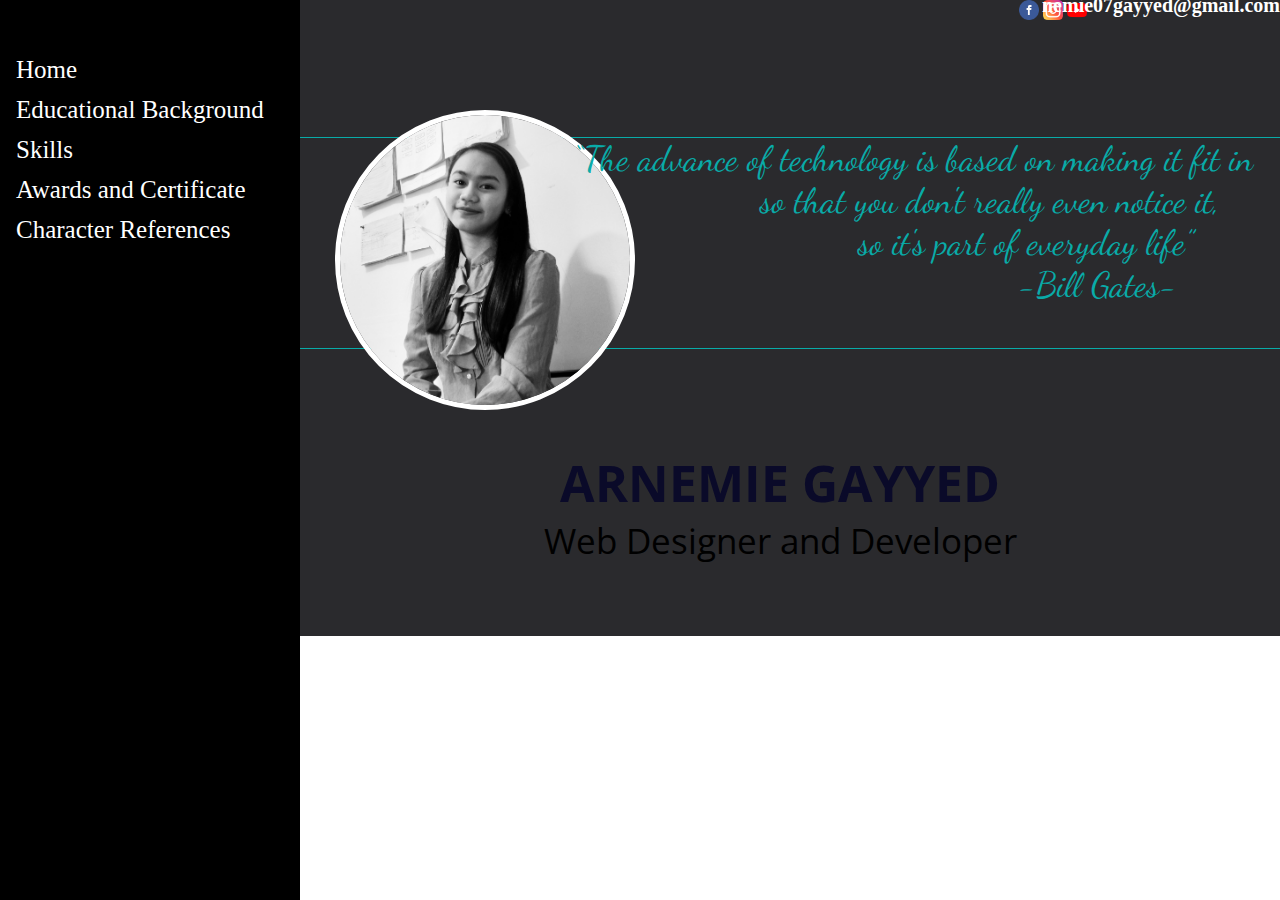
<file: index.html>
<!DOCTYPE html>
<html>
<head>
	<meta name="viewport" content="width=device-width, initial-scale=1.0">
	<link rel="stylesheet" type="text/css" href="style.css">
	<link rel="preconnect" href="https://fonts.gstatic.com">
	<link href="https://fonts.googleapis.com/css2?family=Open+Sans+Condensed:wght@300&display=swap" rel="stylesheet">
	<link href="https://fonts.googleapis.com/css2?family=Dancing+Script:wght@700&family=Pacifico&family=Potta+One&display=swap" rel="stylesheet">
	<link rel="preconnect" href="https://fonts.gstatic.com">
	<link href="https://fonts.googleapis.com/css2?family=Open+Sans+Condensed:wght@300;700&display=swap" rel="stylesheet">
	<link rel="preconnect" href="https://fonts.gstatic.com">
	<link href="https://fonts.googleapis.com/css2?family=Antic+Slab&family=Open+Sans+Condensed:wght@300;700&display=swap" rel="stylesheet">
	<title>Gayyed Resume Website</title>
</head>
<body>
	<div class="navbar">
		<a href="index.html">Home</a>
		<a href="educback.html">Educational Background</a>
		<a href="skills.html">Skills</a></li>
		<a href="awards.html">Awards and Certificate</a>
		<a href="charRef.html">Character References</a>
	</div>
	<div class="content">
		<img class="image-border" src="imgs/arnemie.jpg" alt="My Photo">
		<a href="https://www.facebook.com"><img class="facebk" src="imgs/facebook.png"></a>
		<a href="https://www.instagram.com"><img class="insta" src="imgs/instagram.png"></a>
		<a href="https://www.youtube.com"><img class="youtub" src="imgs/youtube.png"></a>
			<h6>nemie07gayyed@gmail.com</h6>
				<pre>
					<q>The advance of technology is based on making it fit in 
							so that you don't really even notice it,
			 			  		so it's part of everyday life</q>
			 			  		   		-Bill Gates-
				</pre>
					<h2>ARNEMIE GAYYED</h2>
					<p>Web Designer and Developer</p>
	</div>

</body>
</html>
</file>
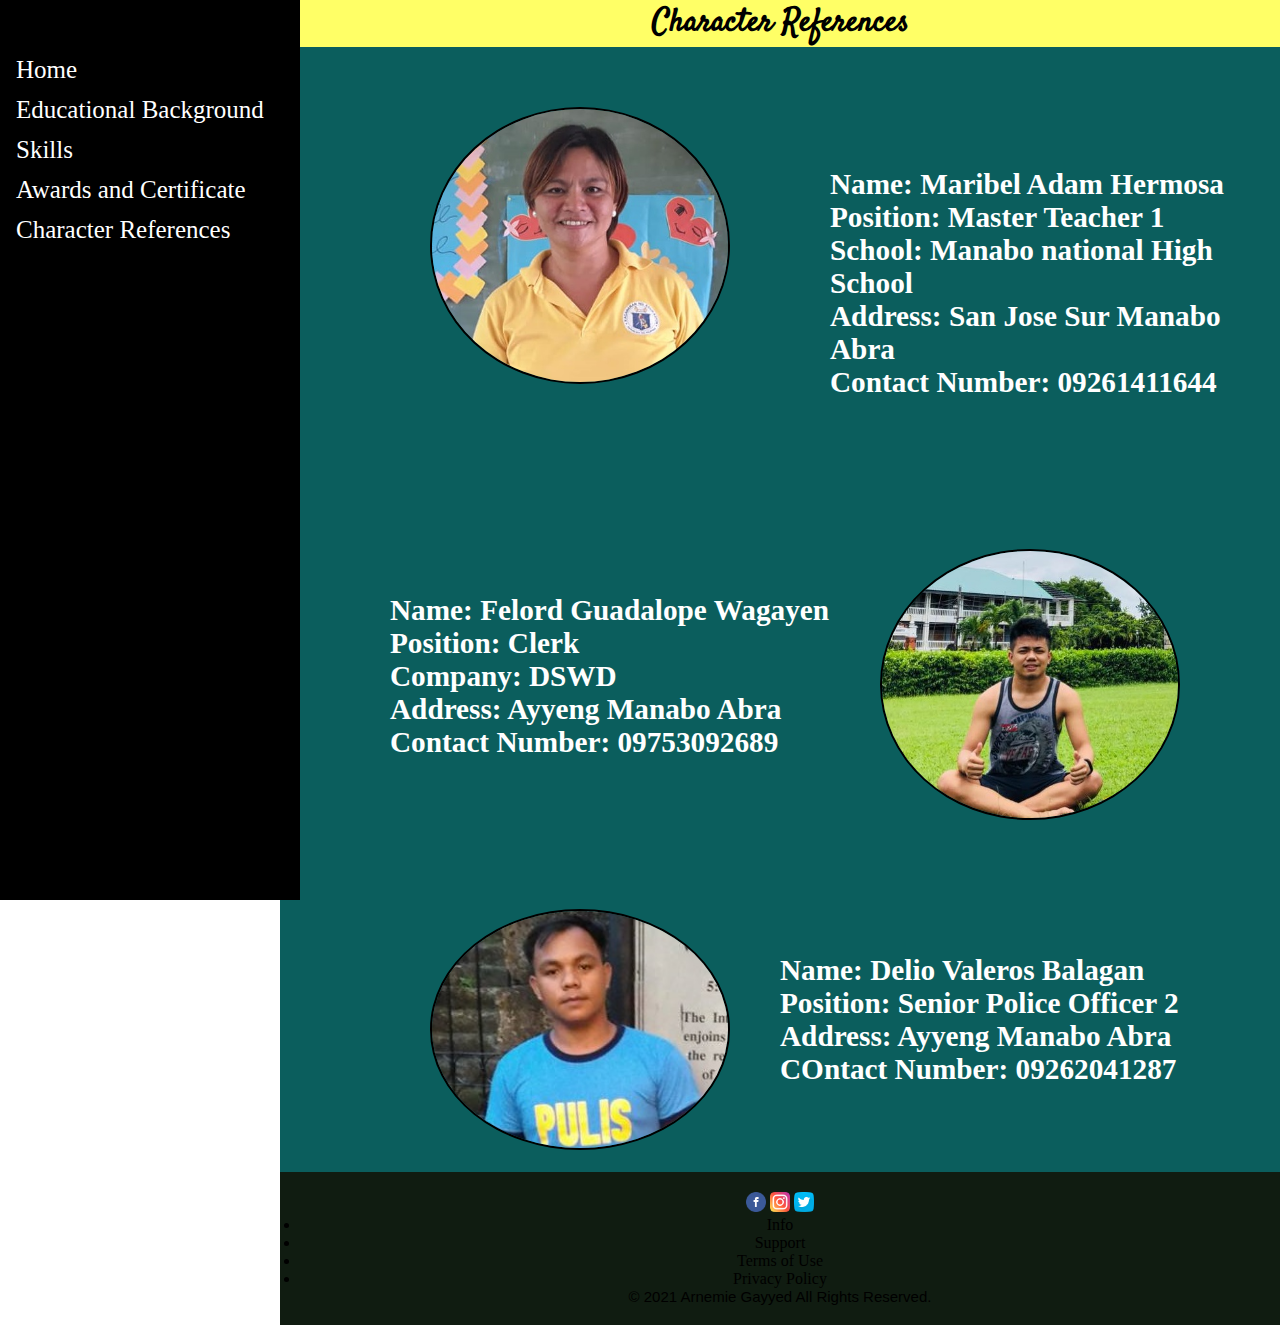
<file: charRef.html>
<!DOCTYPE html>
<html>
<head>
	<meta name="viewport" content="width=device-width, initial-scale=1.0">
	<link rel="stylesheet" type="text/css" href="char.css">
	<link rel="stylesheet" type="text/css" href="style.css">
	<link rel="preconnect" href="https://fonts.gstatic.com">
	<link href="https://fonts.googleapis.com/css2?family=Dancing+Script:wght@700&family=Pacifico&family=Potta+One&family=Satisfy&display=swap" rel="stylesheet">
	<title>Character References</title>
</head>
<body>
	<div class="navbar">
		<a href="index.html">Home</a>
		<a href="educback.html">Educational Background</a>
		<a href="skills.html">Skills</a></li>
		<a href="awards.html">Awards and Certificate</a>
		<a href="charRef.html">Character References</a>
	</div>
	<div class="character">
		<h1>Character References</h1>
			<img class="teacher" src="imgs/maribel.jpg">
				<div class="descriptionOne">
					<h3>Name: Maribel Adam Hermosa</h3>
					<h3>Position: Master Teacher 1</h3>
					<h3>School: Manabo national High School</h3>
					<h3>Address: San Jose Sur Manabo Abra</h3>
					<h3>Contact Number: 09261411644</h3>
				</div>

			<img class="infotech" src="imgs/infotech.jpg">
				<div class="descriptionTwo">
					<h3>Name: Felord Guadalope Wagayen</h3>
					<h3>Position: Clerk</h3>
					<h3>Company: DSWD</h3>
					<h3>Address: Ayyeng Manabo Abra</h3>
					<h3>Contact Number: 09753092689</h3>
				</div>
			<img class="crim" src="imgs/crim.jpg">
				<div class="descriptionThree">
					<h3>Name: Delio Valeros Balagan</h3>
					<h3>Position: Senior Police Officer 2</h3>
					<h3>Address: Ayyeng Manabo Abra</h3>
					<h3>COntact Number: 09262041287</h3>
				</div>
	</div>
	<footer>
		<div class="containers">
			<img class="fb" src="imgs/fb.png">
			<img class="inst" src="imgs/inst.png">
			<img class="twit" src="imgs/twit.png">
		</div>
			<li>Info</li>
			<li>Support</li>
			<li>Terms of Use</li>
			<li>Privacy Policy</li>
				<p style="font-size: 15px;">&copy; 2021 Arnemie Gayyed All Rights Reserved.</p>
	</footer>

</body>
</html>
</file>
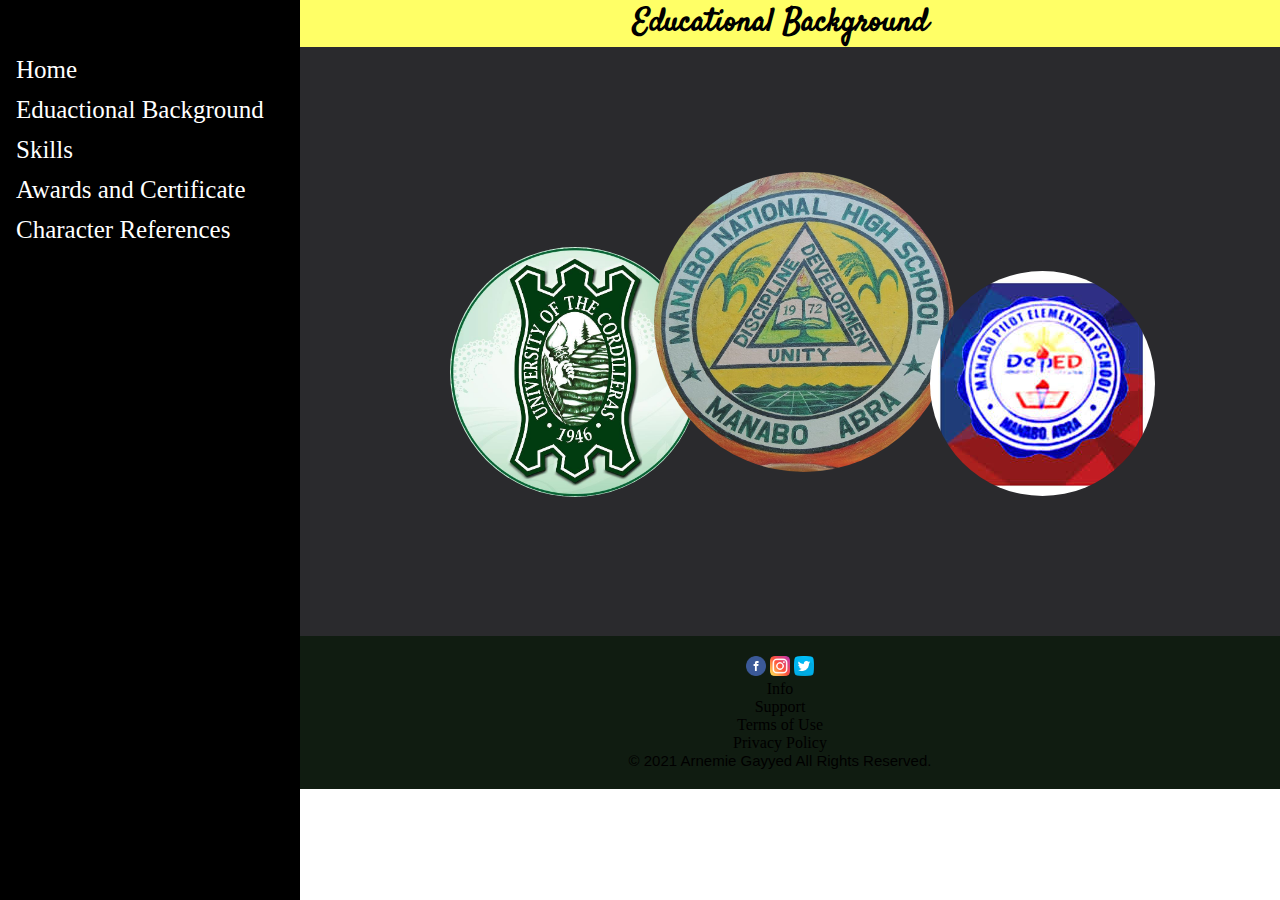
<file: educback.html>
<!DOCTYPE html>
<html>
<head>
	<meta name="viewport" content="width=device-width, initial-scale=1.0">
	<link rel="stylesheet" type="text/css" href="style.css">
	<link rel="stylesheet" type="text/css" href="educback.css">
	<link rel="preconnect" href="https://fonts.gstatic.com">
	<link href="https://fonts.googleapis.com/css2?family=Dancing+Script:wght@700&family=Pacifico&family=Potta+One&family=Satisfy&display=swap" rel="stylesheet">
	<title>Educational Background</title>
</head>
<body>
	<div class="navbar">
		<a href="index.html">Home</a>
		<a href="eduback.html">Eduactional Background</a>
		<a href="skills.html">Skills</a></li>
		<a href="awards.html">Awards and Certificate</a>
		<a href="charRef.html">Character References</a>
	</div>
	<div class="background">
		<h1>Educational Background</h1>
		<a href="https://www.uc-bcf.edu.ph/"><img class="university-border" src="imgs/uni.jpg"></a>
		<a href="https://www.facebook.com/mnhs305098/"><img class="mnhs-border" src="imgs/mnhs.jpg"></a>
		<a href="https://www.facebook.com/Manabo-Pilot-Elementary-School-1838997249671626/"><img class="mpes-border" src="imgs/mpes.jpg"></a>
	</div>
	<footer>
		<div class="containers">
			<img class="fb" src="imgs/fb.png">
			<img class="inst" src="imgs/inst.png">
			<img class="twit" src="imgs/twit.png">
		</div>
			<li>Info</li>
			<li>Support</li>
			<li>Terms of Use</li>
			<li>Privacy Policy</li>
				<p style="font-size: 15px;">&copy; 2021 Arnemie Gayyed All Rights Reserved.</p>
	</footer>

</body>
</html>
</file>
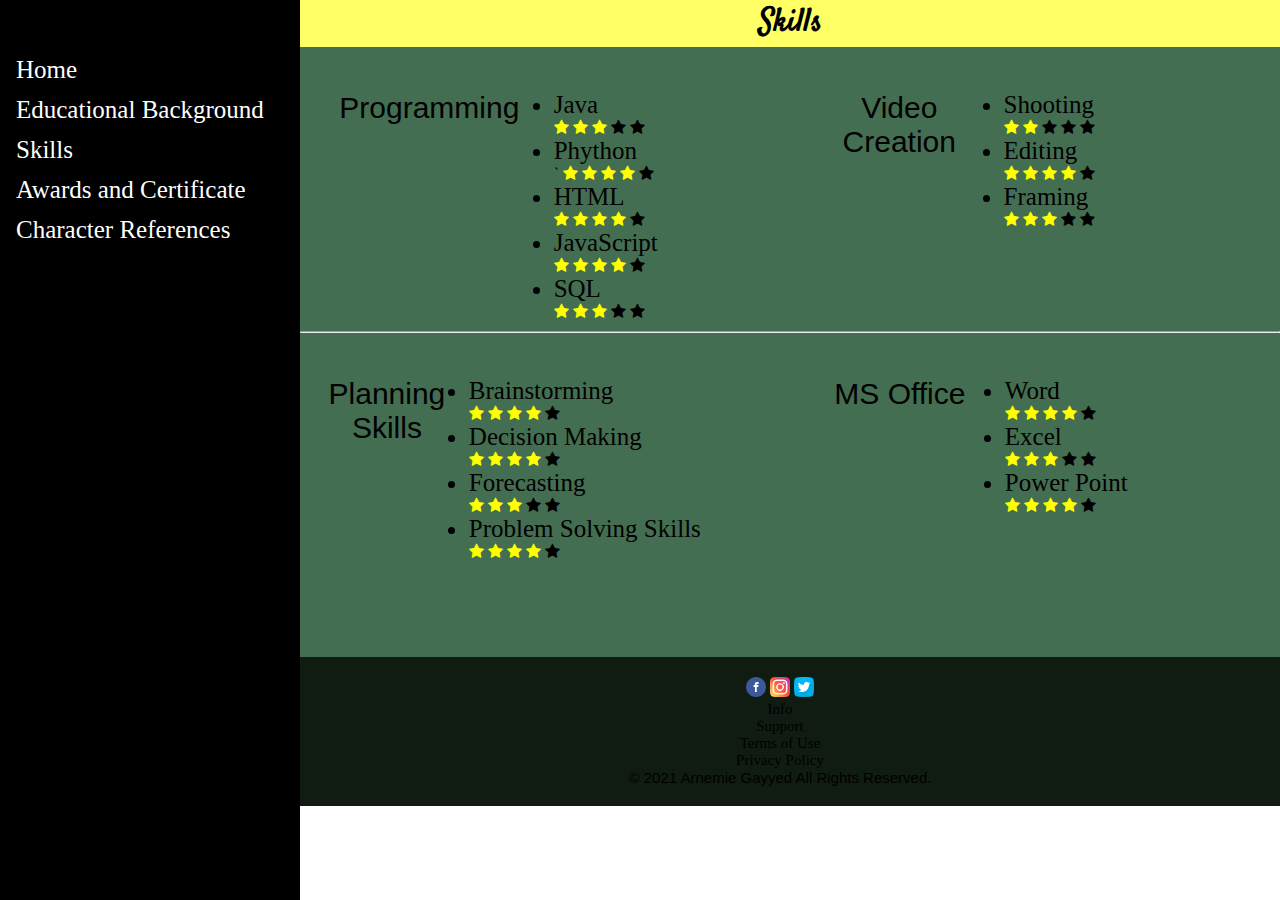
<file: skills.html>
<!DOCTYPE html>
<html>
<head>
	<meta name="viewport" content="width=device-width, initial-scale=1.0">
	<link rel="stylesheet" type="text/css" href="style.css">
	<link rel="stylesheet" type="text/css" href="skill.css">
	<link rel="preconnect" href="https://fonts.gstatic.com">
	<link href="https://fonts.googleapis.com/css2?family=Dancing+Script:wght@700&family=Pacifico&family=Potta+One&family=Satisfy&display=swap" rel="stylesheet">
	<link rel="stylesheet" href="https://cdnjs.cloudflare.com/ajax/libs/font-awesome/4.7.0/css/font-awesome.min.css">
	<title>Skills</title>
</head>
<body>
	<div class="navbar">
		<a href="index.html">Home</a>
		<a href="educback.html">Educational Background</a>
		<a href="skills.html">Skills</a></li>
		<a href="awards.html">Awards and Certificate</a>
		<a href="charRef.html">Character References</a>
	</div>
	<div class="skill">
		<h1>Skills</h1>
			<div class="row">
				<div class="column">
					<p>Programming</p>
						<ul>
							<li>Java</li>
								<span class="fa fa-star checked"></span>
								<span class="fa fa-star checked"></span>
								<span class="fa fa-star checked"></span>
								<span class="fa fa-star"></span>
								<span class="fa fa-star"></span>
							<li>Phython</li>
							`	<span class="fa fa-star checked"></span>
								<span class="fa fa-star checked"></span>
								<span class="fa fa-star checked"></span>
								<span class="fa fa-star checked"></span>
								<span class="fa fa-star"></span>
							<li>HTML</li>
								<span class="fa fa-star checked"></span>
								<span class="fa fa-star checked"></span>
								<span class="fa fa-star checked"></span>
								<span class="fa fa-star checked"></span>
								<span class="fa fa-star"></span>
							<li>JavaScript</li>
								<span class="fa fa-star checked"></span>
								<span class="fa fa-star checked"></span>
								<span class="fa fa-star checked"></span>
								<span class="fa fa-star checked"></span>
								<span class="fa fa-star"></span>
							<li>SQL</li>
								<span class="fa fa-star checked"></span>
								<span class="fa fa-star checked"></span>
								<span class="fa fa-star checked"></span>
								<span class="fa fa-star"></span>
								<span class="fa fa-star"></span>
						</ul>
				</div>
				<div class="column">
					<p>Video <br> Creation</p>

						<ul>
							<li>Shooting</li>
								<span class="fa fa-star checked"></span>
								<span class="fa fa-star checked"></span>
								<span class="fa fa-star"></span>
								<span class="fa fa-star"></span>
								<span class="fa fa-star"></span>
							<li>Editing</li>
								<span class="fa fa-star checked"></span>
								<span class="fa fa-star checked"></span>
								<span class="fa fa-star checked"></span>
								<span class="fa fa-star checked"></span>
								<span class="fa fa-star"></span>
							<li>Framing</li>
								<span class="fa fa-star checked"></span>
								<span class="fa fa-star checked"></span>
								<span class="fa fa-star checked"></span>
								<span class="fa fa-star"></span>
								<span class="fa fa-star"></span>
						</ul>
				</div>
			</div>
			<hr>
			<div class="row">
				<div class="column">
					<p>Planning <br>Skills</p>
						<ul>
							<li>Brainstorming</li>
								<span class="fa fa-star checked"></span>
								<span class="fa fa-star checked"></span>
								<span class="fa fa-star checked"></span>
								<span class="fa fa-star checked"></span>
								<span class="fa fa-star"></span>
							<li>Decision Making</li>
								<span class="fa fa-star checked"></span>
								<span class="fa fa-star checked"></span>
								<span class="fa fa-star checked"></span>
								<span class="fa fa-star checked"></span>
								<span class="fa fa-star"></span>
							<li>Forecasting</li>
								<span class="fa fa-star checked"></span>
								<span class="fa fa-star checked"></span>
								<span class="fa fa-star checked"></span>
								<span class="fa fa-star"></span>
								<span class="fa fa-star"></span>
							<li>Problem Solving Skills</li>
								<span class="fa fa-star checked"></span>
								<span class="fa fa-star checked"></span>
								<span class="fa fa-star checked"></span>
								<span class="fa fa-star checked"></span>
								<span class="fa fa-star"></span>
							</ul>
				</div>
				<div class="column">
					<p>MS Office</p>
						<ul>
							<li>Word</li>
								<span class="fa fa-star checked"></span>
								<span class="fa fa-star checked"></span>
								<span class="fa fa-star checked"></span>
								<span class="fa fa-star checked"></span>
								<span class="fa fa-star"></span>
							<li>Excel</li>
								<span class="fa fa-star checked"></span>
								<span class="fa fa-star checked"></span>
								<span class="fa fa-star checked"></span>
								<span class="fa fa-star"></span>
								<span class="fa fa-star"></span>
							<li>Power Point</li>
								<span class="fa fa-star checked"></span>
								<span class="fa fa-star checked"></span>
								<span class="fa fa-star checked"></span>
								<span class="fa fa-star checked"></span>
								<span class="fa fa-star"></span>
						</ul>
					</div>

			</div>
	</div>
	<footer>
		<div class="containers">
			<img class="fb" src="imgs/fb.png">
			<img class="inst" src="imgs/inst.png">
			<img class="twit" src="imgs/twit.png">
		</div>
			<div class="list">
				<li>Info</li>
				<li>Support</li>
				<li>Terms of Use</li>
				<li>Privacy Policy</li>
			</div>
				<p style="font-size: 15px;">&copy; 2021 Arnemie Gayyed All Rights Reserved.</p>
	</footer>

</body>
</html>
</file>
<file: style.css>
*{
	margin:0;
	padding: 0;
	box-sizing: border-box
}
.navbar{
	height: 100%;
	width: 300px;
	position: fixed;
	z-index: 1;
	top: 0;
	left: 0;
	padding-top: 50px;
	overflow-x: hidden;
	background-color: black;
}
.navbar a{
	display: block;
	color: white;
	padding:6px 8px 6px 16px;
	text-decoration: none;
	font-size: 25px;
}
.navbar a:hover{
	color:  #ccffff;
}
.content{
	height: 100%;
	margin-left: 280px;
	background-color: hsl(241, 3%, 17%);
	padding-bottom: 72px;
}
.image-border{
	border-radius: 75%;
	border: 5px solid white;
	margin-top: 110px;
	margin-right: 380px;
	margin-left: 55px;
	height: 30%;
	width: 30%;
}
h6{
	font-size: 20px;
	text-align: right;
	margin-top: -420px;
	color: white;
}
.facebk{
	height: 20px;
	width: 20px;
	margin-bottom: 390px;
}
.insta{
	height: 20px;
	width: 20px; 
	margin-bottom: 390px;
	
}
.youtub{
	height: 20px;
	width: 20px; 
	margin-bottom: 390px;
	
}
pre{
	color:#09aba8;
	margin-top: 120px;
	margin-left: -85px;
	font-size: 35px;
	font-family: 'Dancing Script', cursive;
	text-align: center;
	border-top: 1px solid #09aba8;
	border-bottom: 1px solid #09aba8;

}

h2{
	color: #0a0a29;
	margin-top: 100px;
	text-align: center;
	font-size: 50px;
	font-family: 'Open Sans Condensed', sans-serif;
	font-style: bold;
}

p{
	text-align: center;
	font-size: 35px;
	font-family: 'Antic Slab', serif;
	font-family: 'Open Sans Condensed', sans-serif;
}
@media screen and (max-height: 800px) {
  .navbar, .navbar a, .facebk, .insta, .youtub, pre, h2, .image-border }

h1{
	text-align: center;
	margin-top:0px;
	background-color: #ffff66;
	font-family: 'Dancing Script', cursive;
	font-family: 'Pacifico', cursive;
	font-family: 'Potta One', cursive;
	font-family: 'Satisfy', cursive;
}
.column {
  float: left;
  width: 25%;
  padding: 5px;
  display: grid;
  grid-template-columns: auto auto auto;
  grid-gap: 5px;
  /*background-color: #e6e6e6;*/
}

.row:after {
  content: "";
  display: table;
  clear: both;
}
 @media screen and (max-width: 600px) {
.column {
  width: 100%;
}
</file>
<file: char.css>
.character{
	height: 100%;
	margin-left: 280px;
	background-color: #0b5e5d;
	padding-bottom: 86px;

}
.teacher{
	border-radius: 50%;
	border: 2px solid black;
	height: 30%;
	width: 30%;
	margin-top: 60px;
	margin-left: 150px;
}
.infotech{
	border-radius: 50%;
	border: 2px solid black;
	height: 30%;
	width: 30%;
	margin-top: 150px;
	margin-left: 600px;
}
.crim{
	border-radius: 50%;
	border: 2px solid black;
	height: 30%;
	width: 30%;
	margin-top: 150px;
	margin-left: 150px;
}
.descriptionOne{
	margin-top: -220px ;
	margin-left: 550px;
	color: #ffffff;
	font-size: 25px;
	font-style: Sans-serif;
}
.descriptionTwo{
	margin-top: -230px ;
	margin-left: 110px;
	color: #ffffff;
	font-size: 25px;
	font-style: Sans-serif;
}
.descriptionThree{
	margin-top: -200px ;
	margin-left: 500px;
	color: #ffffff;
	font-size: 25px;
	font-style: Sans-serif;
}
.containers{
	text-align: center;
}
.fb, .inst, .twit{
	height: 20px;
	width: 20px;
	display: inline-block;
}
li{
	text-align: center;
}
footer{
	padding: 20px;
	background-color: #101c11;
	margin-left: 280px;
}
@media screen and (max-width: 800px) {
  .character {
    width: 100%; /* The width is 100%, when the viewport is 800px or smaller */
  }
}
</file>
<file: educback.css>
.background{
	height: 100%;
	margin-left: 280px;
	background-color: hsl(241, 3%, 17%);
	padding-bottom: 86px;
}
.university-border{
	height: 25%; 
	width: 25%; 
	border-radius: 50%;
	margin: 50px 10px 10px 170px;
}
.mnhs-border{
	border-radius: 50%;
	height: 30%; 
	width: 30%;
	margin: 125px 150px 35px -60px;
}
.mpes-border{
	border-radius: 50%; 
	margin: -240px 200px 50px 650px;
}
.containers{
	text-align: center;
}
.fb, .inst, .twit{
	height: 20px;
	width: 20px;
	display: inline-block;
}
li{
	text-align: center;
}
footer{
	padding: 20px;
	background-color: #101c11;
	margin-left: 280px;
}
</file>
<file: skill.css>
.skill{
  height: 100%;
  margin-left: 300px;
  background-color: #446e51;
  padding-bottom: 86px;
}
.h4{
  font-style: monospace;
  font-size: 100px;
}
.column {
  float: left;
  margin-top: 34px;
  width: 50%;
  padding: 10px;
}
.column li{

}
.row:after {
  content: "";
  display: table;
  clear: both;
}
p{
  font-size: 30px;
  text-align: center;
}
li{
  font-size: 25px;

}
.checked{
  color: yellow;
}
.containers{
  text-align: center;
}
.fb, .inst, .twit{
  height: 20px;
  width: 20px;
  display: inline-block;
}
.list li{
  text-align: center;
  font-size: 15px;
}
footer{
  padding: 20px;
  background-color: #101c11;
  margin-left: 280px;
}
@media screen and (max-width: 600px) {
  .column {
    width: 100%;
}
</file>
